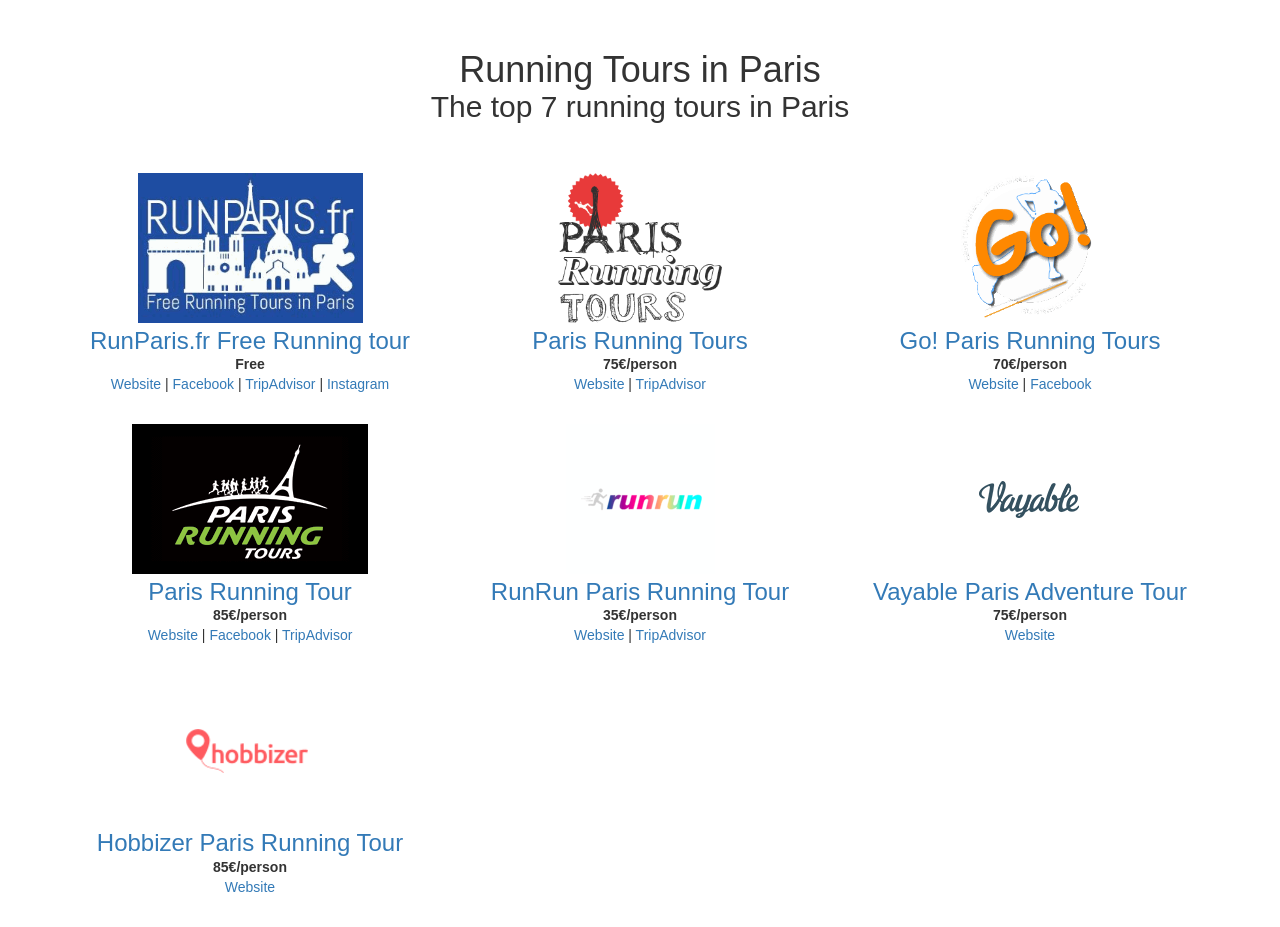
<file: index.html>
<!DOCTYPE html>
<html lang="en-US">
<head>
  <meta charset="utf-8">
  <meta http-equiv="X-UA-Compatible" content="IE=edge">
  <meta name="viewport" content="width=device-width, initial-scale=1">
  <meta name="description" content="The top 7 Running Tours in Paris">
  <title>Running Tours in Paris</title>
  <link type="text/css" rel="stylesheet" href="bootstrap.min.css"/>
  <link type="text/css" rel="stylesheet" href="stylesheet_01.css"/>
</head>
<body>
  <!-- Page Content -->
  <div class="container">
    <!-- Page Header -->
    <div class="row">
      <div class="col-lg-12">
      <h1>Running Tours in Paris</h1>
      <h2>The top 7 running tours in Paris</h2>
      </div>
    </div>
    <!-- /.row -->
    <!-- Projects Row -->
    <div class="row">
      <div class="col-md-4 portfolio-item">
        <div class= "pic-wrapper">
          <a href="http://runparis.fr" target="_blank">
            <img class="img-responsive center-block" src="images/runparis1.png" alt="RunParis.fr Free Paris Running Tour">
          </a>
        </div>
        <h3>
          <a href="http://runparis.fr">RunParis.fr Free Running tour</a>
        </h3>
        <p><strong>Free</strong></p>
        <p><a href="http://runparis.fr" target="_blank">Website</a> | <a href="https://www.facebook.com/freeparisrunningtours/" target="_blank">Facebook</a> | <a href="https://www.tripadvisor.com/Attraction_Review-g187147-d10859283" target="_blank">TripAdvisor</a> | <a href="https://www.instagram.com/run_paris/" target="_blank">Instagram</a></p>
      </div>
      <div class="col-md-4 portfolio-item">
        <div class= "pic-wrapper">
          <a href="http://parisrunningtours.com/" target="_blank">
            <img class="img-responsive center-block center-block" src="images/parisrunningtours1.png" alt="Paris Running Tours">
          </a>
        </div>
        <h3>
          <a href="http://parisrunningtours.com/">Paris Running Tours</a>
        </h3>
        <p><strong>75€/person</strong></p>
        <p><a href="http://parisrunningtours.com/" target="_blank">Website</a> | <a href="https://www.tripadvisor.com/Attraction_Review-g187147-d2357191" target="_blank">TripAdvisor</a></p>
      </div>
      <div class="col-md-4 portfolio-item">
        <div class= "pic-wrapper">
          <a href="http://www.gorunningtoursparis.com/" target="_blank">
            <img class="img-responsive center-block" src="images/GoRunningTours.png" alt="Go Running Tours Paris">
          </a>
        </div>
        <h3>
          <a href="http://www.gorunningtoursparis.com/">Go! Paris Running Tours</a>
        </h3>
        <p><strong>70€/person</strong></p>
        <p><a href="http://www.gorunningtoursparis.com/" target="_blank">Website</a> | <a href="https://www.facebook.com/Go-Running-Tours-Paris-180813632072350/" target="_blank">Facebook</a></p>
      </div>
    </div>
    <!-- /.row -->
    <!-- Projects Row -->
    <div class="row">
      <div class="col-md-4 portfolio-item">
        <div class= "pic-wrapper">
          <a href="http://www.parisrunningtour.com/" target="_blank">
            <img class="img-responsive center-block" src="images/paris_running_tour.png" alt="Paris Running Tour">
          </a>
        </div>
        <h3>
          <a href="http://www.parisrunningtour.com/">Paris Running Tour</a>
        </h3>
        <p><strong>85€/person</strong></p>
        <p><a href="http://www.parisrunningtour.com/" target="_blank">Website</a> | <a href="https://www.facebook.com/ParisRunningTours/" target="_blank">Facebook</a> | <a href="https://www.tripadvisor.com/Attraction_Review-g187147-d1815347" target="_blank">TripAdvisor</a></p>
      </div>
      <div class="col-md-4 portfolio-item">
        <div class= "pic-wrapper">
          <a href="http://www.runruntours.com/en/" target="_blank">
            <img class="img-responsive center-block" src="images/runrunparis.png" alt="RunRun Paris Running Tour">
          </a>
        </div>
        <h3>
          <a href="http://www.runruntours.com/en/">RunRun Paris Running Tour</a>
        </h3>
        <p><strong>35€/person</strong></p>
        <p><a href="http://www.runruntours.com/en/" target="_blank">Website</a> | <a href="https://www.tripadvisor.com.au/Attraction_Review-g187147-d10127325" target="_blank">TripAdvisor</a></p>
      </div>
      <div class="col-md-4 portfolio-item">
        <div class= "pic-wrapper">
          <a href="https://www.vayable.com/experiences/6791-paris-running-tours" target="_blank">
            <img class="img-responsive center-block" src="images/Vayable.png" alt="Vayable Paris Running Tours">
          </a>
        </div>
        <h3>
          <a href="https://www.vayable.com/experiences/6791-paris-running-tours">Vayable Paris Adventure Tour</a>
        </h3>
        <p><strong>75€/person</strong></p>
        <p><a href="https://www.vayable.com/experiences/6791-paris-running-tours" target="_blank">Website</a></p>
      </div>
    </div>
    <!-- Projects Row -->
    <div class="row">
      <div class="col-md-4 portfolio-item">
        <div class= "pic-wrapper">
          <a href="http://www.hobbizer.com/en/activite/show/paris-running-tour" target="_blank">
            <img class="img-responsive center-block" src="images/hobbizer.png" alt="Hobbizer Paris Running Tour">
          </a>
        </div>
        <h3>
          <a href="http://www.hobbizer.com/en/activite/show/paris-running-tour">Hobbizer Paris Running Tour</a>
        </h3>
        <p><strong>85€/person</strong></p>
        <p><a href="http://www.hobbizer.com/en/activite/show/paris-running-tour" target="_blank">Website</a></p>
      </div>      
    </div>
  </div>
  <!-- /.container -->
</body>
</html>
</file>
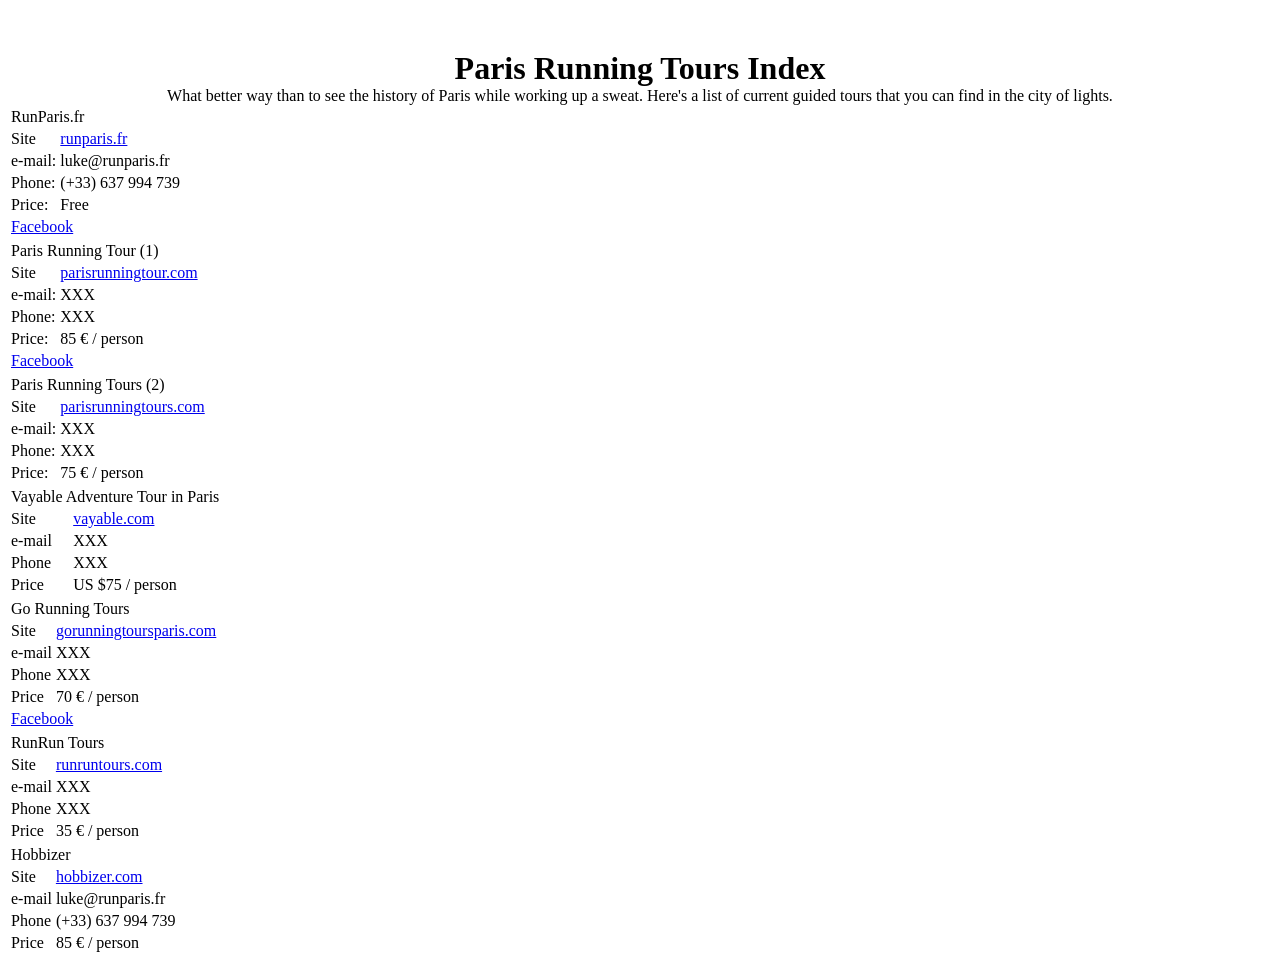
<file: Paris-Running-Tours-Index.html>
<!DOCTYPE html>
<html>
<head>
  <link type="text/css" rel="stylesheet" href="stylesheet_01.css"/>
  <title>Paris Running Tours Index</title>
</head>
<body>

<h1>Paris Running Tours Index</h1>

<p>What better way than to see the history of Paris while working up a sweat. Here's a list of current guided tours that you can find in the city of lights.</p>

<!--1st Operator Detail-->

<div class="operators">
    <table>
      <tr><td colspan="2">RunParis.fr</td></tr>
      <tr>
        <td>Site</td>
        <td><a href="http://runparis.fr/">runparis.fr</a></td>
      </tr>
      <tr>
        <td>e-mail:</td>
        <td>luke@runparis.fr</td>
      </tr>
      <tr>
        <td>Phone:</td>
        <td>(+33) 637 994 739</td>
      </tr>
      <tr>
        <td>Price:</td>
        <td>Free</td>
      </tr>
      <tr>
        <td colspan="2"><a href="https://www.facebook.com/freeparisrunningtours/">Facebook</a></td>
      </tr>
</div>

<!--2nd Operator Detail-->

<div class="operators">
    <table>
      <tr><td colspan="2">Paris Running Tour (1)</td></tr>
      <tr>
        <td>Site</td>
        <td><a href="http://www.parisrunningtour.com/">parisrunningtour.com</a></td>
      </tr>
      <tr>
        <td>e-mail:</td>
        <td>XXX</td>
      </tr>
      <tr>
        <td>Phone:</td>
        <td>XXX</td>
      </tr>
      <tr>
        <td>Price:</td>
        <td>85 € / person </td>
      </tr>
      <tr>
        <td colspan="2"><a href="https://www.facebook.com/ParisRunningTours/">Facebook</a></td>
      </tr>
</div>

<!--3rd Operator Detail-->

<div class="operators">
    <table>
      <tr><td colspan="2">Paris Running Tours (2)</td></tr>
      <tr>
        <td>Site</td>
        <td><a href="http://parisrunningtours.com/">parisrunningtours.com</a></td>
      </tr>
      <tr>
        <td>e-mail:</td>
        <td>XXX</td>
      </tr>
      <tr>
        <td>Phone:</td>
        <td>XXX</td>
      </tr>
      <tr>
        <td>Price:</td>
        <td>75 € / person </td>
      </tr>

</div>

<!--4th Operator Detail-->

<div class="operators">
    <table>
      <tr><td colspan="2">Vayable Adventure Tour in Paris</td></tr>
      <tr>
        <td>Site</td>
        <td><a href="https://www.vayable.com/experiences/6791-paris-running-tours">vayable.com</a></td>
      </tr>
      <tr>
        <td>e-mail</td>
        <td>XXX</td>
      </tr>
      <tr>
        <td>Phone</td>
        <td>XXX</td>
      </tr>
      <tr>
        <td>Price</td>
        <td>US $75 / person</td>
      </tr>
</div>

<!--5th Operator Detail-->

<div class="operators">
    <table>
      <tr><td colspan="2">Go Running Tours</td></tr>
      <tr>
        <td>Site</td>
        <td><a href="http://www.gorunningtoursparis.com/">gorunningtoursparis.com</a></td>
      </tr>
      <tr>
        <td>e-mail</td>
        <td>XXX</td>
      </tr>
      <tr>
        <td>Phone</td>
        <td>XXX</td>
      </tr>
      <tr>
        <td>Price</td>
        <td>70 € / person</td>
      </tr>
      <tr>
        <td colspan="2"><a href="https://www.facebook.com/Go-Running-Tours-Paris-180813632072350/">Facebook</a></td>
      </tr>
</div>

<!--6th Operator Detail-->

<div class="operators">
    <table>
      <tr><td colspan="2">RunRun Tours</td></tr>
      <tr>
        <td>Site</td>
        <td><a href="http://www.runruntours.com/en/">runruntours.com</a></td>
      </tr>
      <tr>
        <td>e-mail</td>
        <td>XXX</td>
      </tr>
      <tr>
        <td>Phone</td>
        <td>XXX</td>
      </tr>
      <tr>
        <td>Price</td>
        <td>35 € / person</td>
      </tr>
</div>

<!--7th Operator Detail-->

<div class="operators">
    <table>
      <tr><td colspan="2">Hobbizer</td></tr>
      <tr>
        <td>Site</td>
        <td><a href="http://www.hobbizer.com/en/activite/show/paris-running-tour">hobbizer.com</a></td>
      </tr>
      <tr>
        <td>e-mail</td>
        <td>luke@runparis.fr</td>
      </tr>
      <tr>
        <td>Phone</td>
        <td>(+33) 637 994 739</td>
      </tr>
      <tr>
        <td>Price</td>
        <td>85 € / person</td>
      </tr>
</div>

</body>
</html>
</file>
<file: stylesheet_01.css>
h1, h2, h3, p {
  text-align: center;
}

h1 {
  margin: 50px 0 0px;
}
h2 {
  margin: 0 0 50px;
}
h3 {
  margin: 5px 0 0 0;
}
p {
  margin: 0;
}

.img-responsive {
  max-width: 100%;
  max-height: 100%;
}
.pic-wrapper {
  height: 150px;
}

.portfolio-item {
  margin-bottom: 30px;
}
</file>
